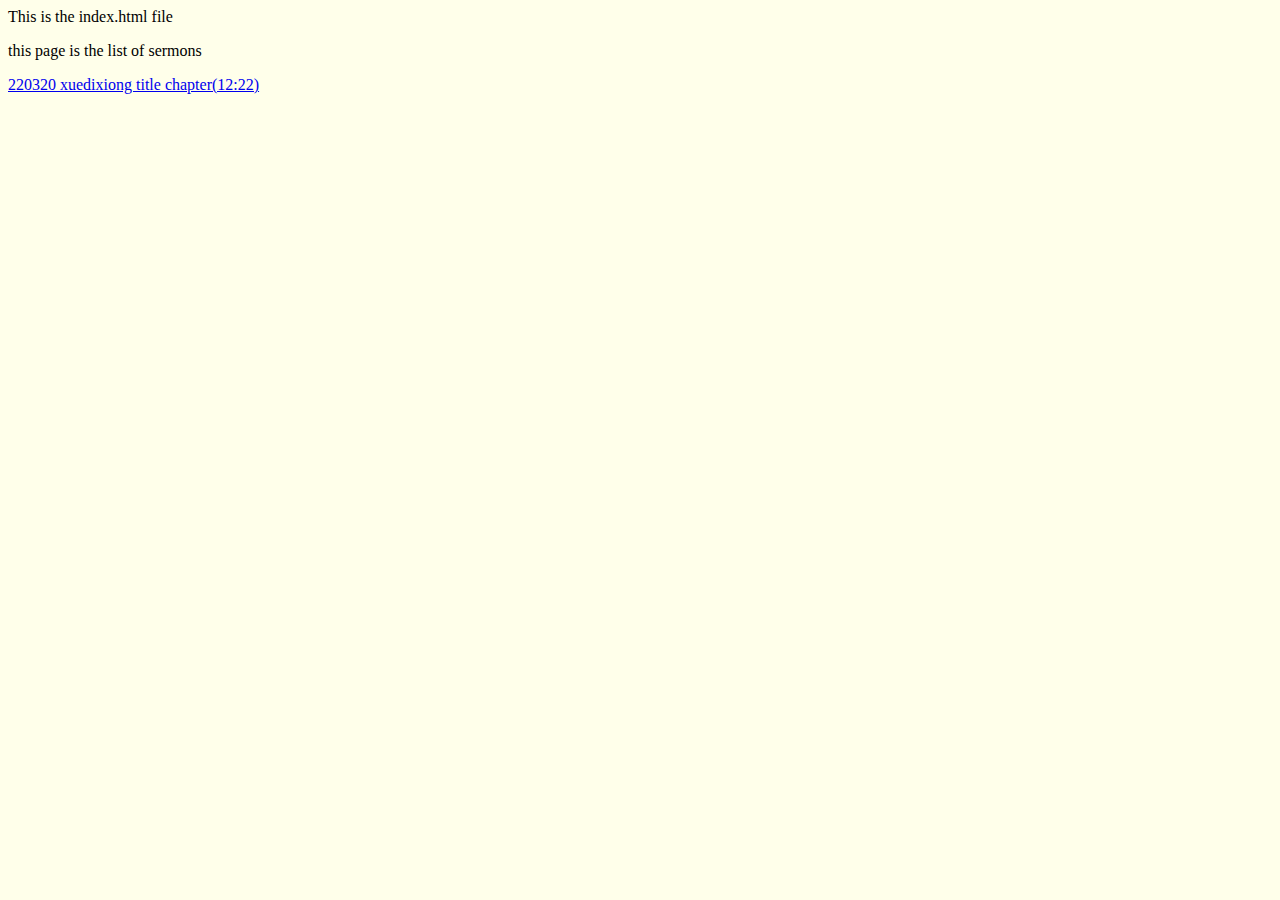
<file: index.html>
<html>
	<head>
		<meta charset="utf-8" />
		<meta name="viewport" content="width=device-width, initial-scale=1" />
		<title>FY_Sun</title>
	</head>

<style type="text/css">
<!--
body {
	background-color: #FFFFEA;
}
-->
</style><p>This is the index.html file</p>
<p>this page is the list of sermons</p>
<p><a href="220320.html">220320 xuedixiong title chapter(12:22) </a></p>

</html>
</file>
